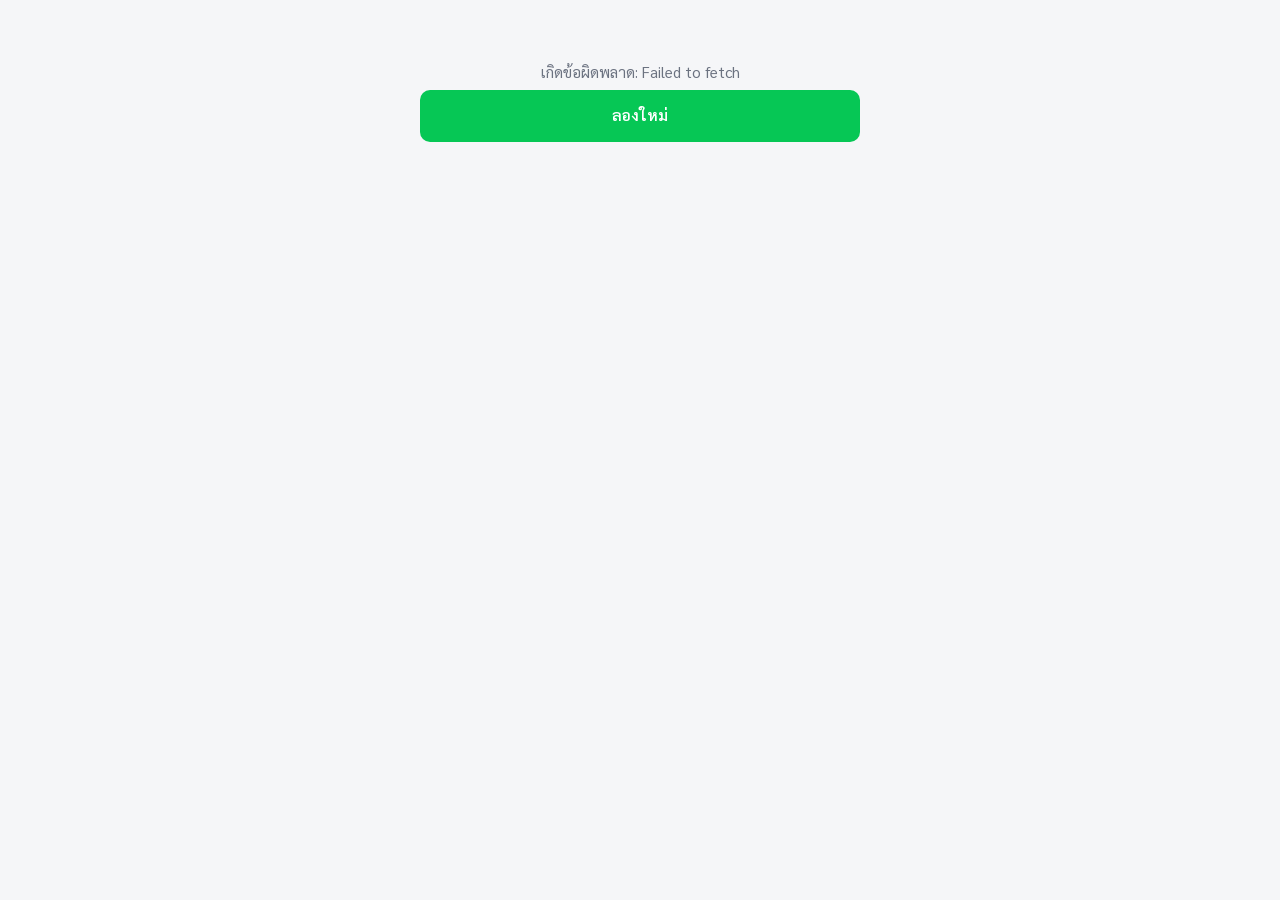
<file: frontend/liff.html>
<!DOCTYPE html>
<html lang="th">
<head>
  <meta charset="UTF-8">
  <meta name="viewport" content="width=device-width, initial-scale=1">
  <meta name="referrer" content="no-referrer">
  <title>สมาชิกสหกรณ์ - สถานะของฉัน</title>
  <link href="https://fonts.googleapis.com/css2?family=Sarabun:wght@400;600;700&display=swap" rel="stylesheet">
  <script charset="utf-8" src="https://static.line-scdn.net/liff/edge/2/sdk.js"></script>
  <style>
    :root {
      --color-primary: #06c755;
      --color-primary-dark: #059c44;
      --color-primary-tint: rgba(6, 199, 85, .1);
      --color-text: #1a1d1f;
      --color-text-muted: #6b7280;
      --color-border: #e6e8eb;
      --color-bg: #f5f6f8;
      --color-surface: #ffffff;
      --color-danger: #d3302f;
      --color-danger-tint: #fdf1f1;
      --radius: 14px;
      --radius-sm: 10px;
      --shadow: 0 1px 2px rgba(16,24,40,.04), 0 2px 8px rgba(16,24,40,.05);
    }
    * { box-sizing: border-box; }
    body { font-family: 'Sarabun', sans-serif; margin: 0; background: var(--color-bg); color: var(--color-text); -webkit-font-smoothing: antialiased; }
    #app { max-width: 480px; margin: 0 auto; padding-bottom: 28px; }
    .card { background: var(--color-surface); border-radius: var(--radius); padding: 20px; margin: 16px 16px 0; box-shadow: var(--shadow); }
    .card:last-child { margin-bottom: 16px; }
    h5 { margin: 0 0 12px; font-size: 1.05rem; font-weight: 700; line-height: 1.4; }
    p { line-height: 1.65; margin: 0 0 10px; }
    p:last-child { margin-bottom: 0; }
    .row-line { display: flex; justify-content: space-between; align-items: center; gap: 12px; padding: 11px 0; border-bottom: 1px solid var(--color-border); font-size: .95rem; }
    .row-line:last-child { border-bottom: 0; }
    .row-line > span:first-child { color: var(--color-text-muted); }
    .badge { display: inline-flex; align-items: center; padding: 3px 11px; border-radius: 999px; font-size: .78rem; font-weight: 600; background: #eef0f2; color: #52565c; white-space: nowrap; }
    .badge-accent { background: var(--color-primary-tint); color: var(--color-primary-dark); }
    .muted { color: var(--color-text-muted); }
    .center { text-align: center; padding: 60px 20px; color: var(--color-text-muted); font-size: .95rem; line-height: 1.7; }
    .spinner { width: 34px; height: 34px; margin: 0 auto 16px; border-radius: 50%; border: 3px solid var(--color-border); border-top-color: var(--color-primary); animation: spin .7s linear infinite; }
    .btn-spinner { width: 16px; height: 16px; margin-right: 8px; border-radius: 50%; border: 2px solid rgba(255,255,255,.45); border-top-color: #fff; animation: spin .6s linear infinite; flex: none; }
    @keyframes spin { to { transform: rotate(360deg); } }
    .btn { display: flex; align-items: center; justify-content: center; width: 100%; margin-top: 4px; padding: 13px 20px; border: 0; border-radius: var(--radius-sm); background: var(--color-primary); color: #fff; font: inherit; font-size: .95rem; font-weight: 600; cursor: pointer; text-decoration: none; transition: background-color .15s ease, opacity .15s ease; }
    .btn:hover { background: var(--color-primary-dark); }
    .btn:focus-visible { outline: 2px solid var(--color-primary-dark); outline-offset: 2px; }
    .btn[disabled] { opacity: .55; cursor: not-allowed; }
    .btn-outline { background: var(--color-surface); color: var(--color-primary-dark); border: 1.5px solid var(--color-primary); }
    .btn-outline:hover { background: var(--color-primary-tint); }
    .btn-row { display: flex; gap: 10px; margin-top: 18px; }
    .btn-row .btn { margin-top: 0; }
    .profile-row { display: flex; align-items: center; gap: 14px; }
    .avatar { width: 56px; height: 56px; border-radius: 50%; object-fit: cover; background: var(--color-border); flex: none; }
    .field { margin-top: 14px; }
    .field:first-child { margin-top: 0; }
    .field label { display: block; font-size: .85rem; font-weight: 500; color: var(--color-text-muted); margin-bottom: 6px; }
    .field input { width: 100%; padding: 12px 14px; border: 1.5px solid var(--color-border); border-radius: var(--radius-sm); font: inherit; font-size: .95rem; color: var(--color-text); transition: border-color .15s ease; }
    .field input:focus { outline: none; border-color: var(--color-primary); }
    .field input::placeholder { color: #b0b4ba; }
    .error-text { color: var(--color-danger); background: var(--color-danger-tint); border-radius: var(--radius-sm); padding: 11px 13px; font-size: .88rem; line-height: 1.55; margin-top: 14px; }
    .secondary { margin-top: 20px; padding-top: 16px; border-top: 1px solid var(--color-border); font-size: .85rem; }
    .secondary .btn-outline { margin-top: 12px; }
  </style>
</head>
<body>
  <div id="app"><div class="center"><div class="spinner"></div>กำลังโหลด...</div></div>

  <script src="assets/config.js"></script>
  <script src="assets/api.js"></script>
  <script>
    var esc = lmcp.esc;
    var STATUS_LABEL = { DRAFT: 'รอส่งเอกสาร', SUBMITTED: 'รอตรวจสอบ', UNDER_REVIEW: 'กำลังตรวจสอบ', APPROVED: 'อนุมัติแล้ว', REJECTED: 'ไม่อนุมัติ', PAID: 'จ่ายเงินแล้ว' };

    // ⚠️ TODO: ใส่ช่องทางติดต่อเจ้าหน้าที่คุ้มครองข้อมูลส่วนบุคคลของสหกรณ์จริงตรง [กรุณาระบุ] ก่อนเปิดใช้งานจริง
    var PDPA_NOTICE_HTML =
      '<h5>ประกาศความเป็นส่วนตัว (Privacy Notice)</h5>' +
      '<p class="muted">สำหรับสมาชิกสหกรณ์ออมทรัพย์สาธารณสุขจังหวัดมุกดาหาร</p>' +
      '<p>สหกรณ์ออมทรัพย์สาธารณสุขจังหวัดมุกดาหาร ("สหกรณ์") ในฐานะผู้ควบคุมข้อมูลส่วนบุคคล ขอแจ้งให้ท่านทราบเกี่ยวกับการเก็บรวบรวม ใช้ ' +
      'และเปิดเผยข้อมูลส่วนบุคคลของท่านผ่านระบบ LINE Official Account ของสหกรณ์ ดังนี้</p>' +
      '<p><b>1. ข้อมูลที่เก็บรวบรวม</b><br>' +
      'เลขที่สมาชิกและเลขประจำตัวประชาชน (ใช้ยืนยันตัวตนเท่านั้น), LINE User ID และข้อมูลโปรไฟล์ LINE (ชื่อที่แสดง/รูปโปรไฟล์), ' +
      'และประวัติการใช้งานที่ท่านส่งผ่านระบบ เช่น คำขอรับสวัสดิการ หรือหลักฐานการโอนเงิน</p>' +
      '<p><b>2. วัตถุประสงค์</b><br>' +
      'เพื่อยืนยันตัวตนความเป็นสมาชิกก่อนให้บริการผ่านระบบ เพื่อดำเนินการตามคำขอของท่าน และเพื่อจัดเก็บหลักฐาน/ประวัติธุรกรรมตามข้อบังคับสหกรณ์</p>' +
      '<p><b>3. ระยะเวลาเก็บรักษา</b><br>' +
      'ตลอดระยะเวลาที่ท่านเป็นสมาชิกสหกรณ์ และต่อไปตามระยะเวลาที่กฎหมายหรือข้อบังคับสหกรณ์กำหนด</p>' +
      '<p><b>4. การเปิดเผยข้อมูล</b><br>' +
      'สหกรณ์จะไม่เปิดเผยข้อมูลส่วนบุคคลของท่านแก่บุคคลภายนอก เว้นแต่ได้รับความยินยอมจากท่าน หรือเป็นกรณีที่กฎหมายกำหนด</p>' +
      '<p><b>5. สิทธิของท่าน</b><br>' +
      'ท่านมีสิทธิขอเข้าถึง แก้ไข ลบ ระงับการใช้ หรือเพิกถอนความยินยอมที่ให้ไว้ รวมถึงร้องเรียนต่อหน่วยงานที่เกี่ยวข้องได้ตลอดเวลา ' +
      'โดยติดต่อ [กรุณาระบุช่องทางติดต่อเจ้าหน้าที่คุ้มครองข้อมูลส่วนบุคคลของสหกรณ์ เช่น อีเมลหรือเบอร์โทร]</p>' +
      '<p class="muted">การกด "ยินยอม" ด้านล่าง ถือว่าท่านได้อ่านและรับทราบประกาศฉบับนี้ และยินยอมให้สหกรณ์เก็บรวบรวม/ใช้ข้อมูลของท่านเพื่อวัตถุประสงค์การยืนยันตัวตนสมาชิกตามที่ระบุไว้</p>';

    function show(html) { document.getElementById('app').innerHTML = html; }

    function card(html) { return '<div class="card">' + html + '</div>'; }

    function chatBackButtonHtml() {
      if (liff.isInClient()) {
        return '<button class="btn btn-outline" onclick="liff.closeWindow()">กลับไปที่แชท</button>';
      }
      var basicId = lmcp.config.OA_BASIC_ID || '';
      if (!basicId) return '';
      var url = 'https://line.me/R/ti/p/' + encodeURIComponent(basicId);
      return '<a class="btn btn-outline" href="' + esc(url) + '" target="_blank" rel="noopener" style="text-decoration:none;">กลับไปที่แชท</a>';
    }

    function profileRow(profile, fallbackName) {
      return '<div class="profile-row">' +
        (profile && profile.pictureUrl ? '<img class="avatar" src="' + esc(profile.pictureUrl) + '" alt="">' : '') +
        '<h5>สวัสดีคุณ' + esc((profile && profile.displayName) || fallbackName || '') + '</h5></div>';
    }

    function renderVerified(profile, m, claims) {
      var claimsHtml = '<div class="center">ยังไม่มีประวัติ</div>';
      if (claims.length) {
        claimsHtml = claims.map(function (c) {
          return '<div class="row-line"><span>' + esc(c.TypeLabel) + '<br><small class="muted">' +
            esc(c.SubmittedAt ? new Date(c.SubmittedAt).toLocaleDateString('th-TH') : '-') + '</small></span>' +
            '<span class="badge">' + esc(STATUS_LABEL[c.Status] || c.Status) + '</span></div>';
        }).join('');
      }
      show(
        card(profileRow(profile, m.DisplayName) + '<span class="badge badge-accent" style="margin-top:12px;display:inline-flex;">สมาชิกเลขที่ ' + esc(m.MemberNo) + '</span>') +
        card('<div class="row-line"><span>สังกัด</span><span>' + esc(m.Affiliation || '-') + '</span></div>' +
          '<div class="row-line"><span>อายุการเป็นสมาชิก</span><span>' + (m.YearsOfMembership != null ? esc(m.YearsOfMembership) + ' ปี' : '-') + '</span></div>') +
        card('<h5>ประวัติการยื่นขอสวัสดิการ</h5>' + claimsHtml) +
        (chatBackButtonHtml() ? card(chatBackButtonHtml()) : '')
      );
    }

    function renderPdpaGate(profile, decoded, idToken) {
      show(
        card(profileRow(profile, decoded.name || 'สมาชิก')) +
        card(
          PDPA_NOTICE_HTML +
          '<div class="btn-row">' +
            '<button id="pdpaDecline" type="button" class="btn btn-outline">ไม่ยินยอม</button>' +
            '<button id="pdpaAccept" class="btn">ยินยอม และดำเนินการต่อ</button>' +
          '</div>'
        )
      );
      document.getElementById('pdpaAccept').addEventListener('click', function () {
        renderUnverified(profile, decoded, idToken, null, true);
      });
      document.getElementById('pdpaDecline').addEventListener('click', function () {
        show(
          card(profileRow(profile, decoded.name || 'สมาชิก')) +
          card(
            '<p class="muted">หากไม่ยินยอม จะไม่สามารถยืนยันตัวตนผ่านฟอร์มในหน้านี้ได้ แต่ยังยืนยันตัวตนผ่านแชทของสหกรณ์ได้ตามปกติ ' +
            'โดยพิมพ์ "เลขที่สมาชิก เลขบัตรประชาชน"</p>' +
            chatBackButtonHtml()
          )
        );
      });
    }

    function renderUnverified(profile, decoded, idToken, errorMsg, pdpaAccepted) {
      if (!pdpaAccepted) { renderPdpaGate(profile, decoded, idToken); return; }

      show(
        card(profileRow(profile, decoded.name || 'สมาชิก')) +
        card(
          '<p class="muted">ยังไม่ได้ยืนยันตัวตนสมาชิก กรอกเลขที่สมาชิกและเลขบัตรประชาชนเพื่อยืนยัน</p>' +
          (errorMsg ? '<p class="error-text">' + esc(errorMsg) + '</p>' : '') +
          '<form id="linkForm">' +
            '<div class="field"><label>เลขที่สมาชิก</label><input name="memberNo" required autocomplete="off"></div>' +
            '<div class="field"><label>เลขประจำตัวประชาชน (13 หลัก)</label><input name="nationalId" required inputmode="numeric" maxlength="13" autocomplete="off"></div>' +
            '<button type="submit" class="btn">ยืนยันตัวตน</button>' +
          '</form>' +
          '<div class="secondary muted">หรือกลับไปที่แชทของสหกรณ์ แล้วพิมพ์ "เลขที่สมาชิก เลขบัตรประชาชน" เพื่อยืนยันตัวตนก็ได้' +
            '<br>' + chatBackButtonHtml() +
          '</div>'
        )
      );

      document.getElementById('linkForm').addEventListener('submit', function (ev) {
        ev.preventDefault();
        var form = ev.target;
        var memberNo = form.memberNo.value.trim();
        var nationalId = form.nationalId.value.trim();
        var btn = form.querySelector('button[type="submit"]');
        btn.disabled = true;
        btn.innerHTML = '<span class="btn-spinner"></span>กำลังยืนยัน...';
        lmcp.api('linkMember', { idToken: idToken, memberNo: memberNo, nationalId: nationalId, pdpaConsent: true }).then(function (res) {
          if (!res.ok) {
            renderUnverified(profile, decoded, idToken, res.message, true);
            return;
          }
          return lmcp.api('getMyStatus', { idToken: idToken }).then(function (statusRes) {
            if (statusRes.ok) {
              renderVerified(profile, statusRes.member, statusRes.claims);
            } else {
              renderVerified(profile, res.member, []);
            }
          });
        }).catch(function (err) {
          renderUnverified(profile, decoded, idToken, err.message || 'เชื่อมต่อไม่สำเร็จ กรุณาลองใหม่', true);
        });
      });
    }

    async function getLiffId() {
      if (lmcp.config.LIFF_ID) return lmcp.config.LIFF_ID;
      var cfg = await lmcp.api('getPublicConfig', {});
      return cfg.liffId || '';
    }

    async function boot() {
      var liffId = await getLiffId();
      if (!liffId) {
        show('<div class="center">ยังไม่ได้ตั้งค่า LIFF_ID (ตั้งค่าที่หน้า setup.html หรือ assets/config.js)</div>');
        return;
      }
      await liff.init({ liffId: liffId });
      if (!liff.isLoggedIn()) { liff.login({ redirectUri: location.href }); return; }

      // ส่ง ID token ให้ backend ตรวจกับ LINE เอง — ไม่ส่ง userId ตรง ๆ (ปลอมได้)
      var idToken = liff.getIDToken();
      if (!idToken) {
        show('<div class="center">LIFF app ยังไม่ได้เปิด scope "openid" — แจ้งผู้ดูแลระบบให้เปิดใน LINE Developers Console</div>');
        return;
      }
      var decoded = liff.getDecodedIDToken() || {};
      var profile = null;
      try { profile = await liff.getProfile(); } catch (e) { /* scope "profile" อาจยังไม่เปิด — แสดงหน้าต่อได้โดยไม่มีรูป */ }

      var res = await lmcp.api('getMyStatus', { idToken: idToken });

      // ID token ที่ LIFF cache ไว้อาจหมดอายุ (เปิดแอปค้างไว้นาน) — login ใหม่ 1 ครั้งเพื่อขอ token ใหม่
      if (!res.ok && /ยืนยันตัวตนกับ LINE/.test(res.message || '')) {
        var retried = false;
        try { retried = sessionStorage.getItem('lmcp_liff_relogin') === '1'; sessionStorage.setItem('lmcp_liff_relogin', '1'); } catch (e) {}
        if (!retried) { liff.logout(); liff.login({ redirectUri: location.href }); return; }
      }
      try { sessionStorage.removeItem('lmcp_liff_relogin'); } catch (e) {}

      if (!res.ok) {
        // ข้อความ "ยังไม่ได้ยืนยันตัวตนสมาชิก" เป็นกรณีปกติ (ซ้ำกับข้อความในฟอร์มอยู่แล้ว) ส่วนข้อความอื่นคือ error ที่ไม่คาดคิด ควรโชว์ให้เห็น
        renderUnverified(profile, decoded, idToken, res.message === 'ยังไม่ได้ยืนยันตัวตนสมาชิก' ? null : res.message);
        return;
      }

      renderVerified(profile, res.member, res.claims);
    }

    boot().catch(function (err) {
      show('<div class="center">เกิดข้อผิดพลาด: ' + esc(err.message || err) +
        '<br><button class="btn" onclick="location.reload()">ลองใหม่</button></div>');
    });
  </script>
</body>
</html>
</file>
